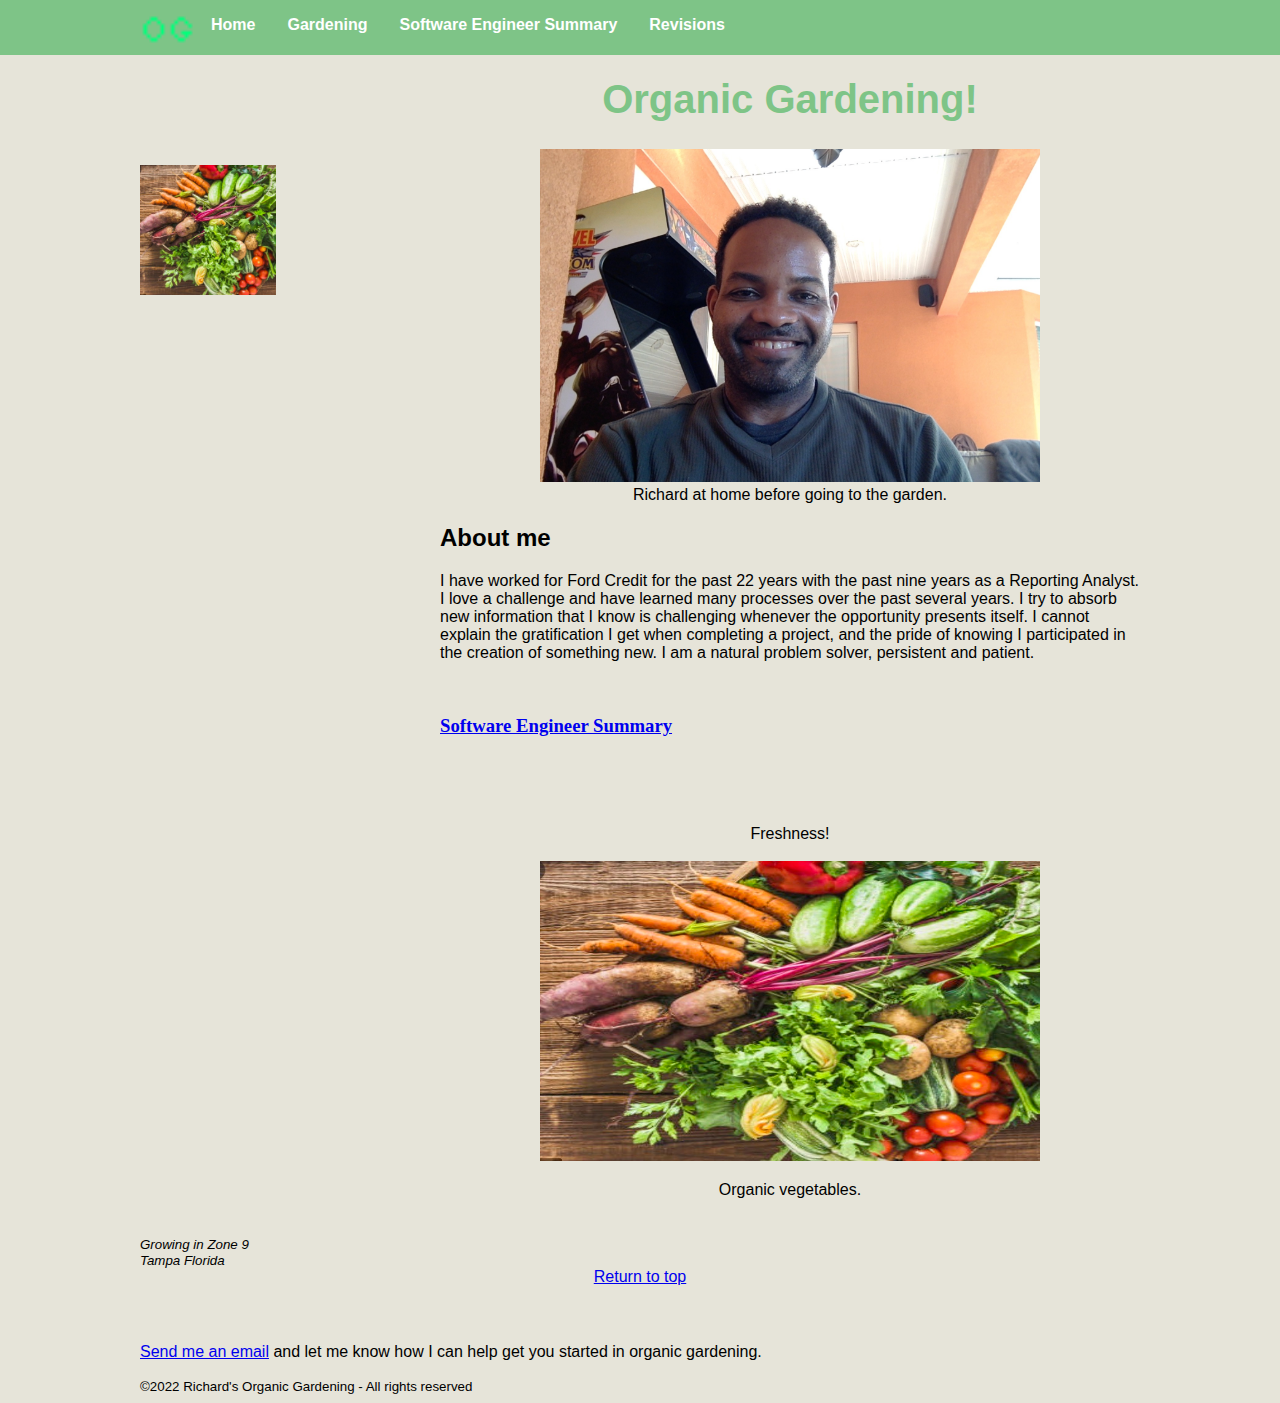
<file: index.html>
<!DOCTYPE html>
<html lang="en">

<head>
    <meta charset="UTF-8">
    <meta http-equiv="X-UA-Compatible" content="IE=edge">
    <title>Welcome to Richard's Organic Gardening!</title>
    <link rel="icon" type="image/x-ico" href="images/favicon.ico" />
    <meta name="author" Content=“Richard’s Organic Gardening”>
    <meta name="description" Content=“Getting to know Richard”>
    <meta name="viewpoint" Content="width=device-width, initial-scale 1.0">
    <link rel="stylesheet" href="styles.css">
    <!--[if it IE 9]>
            <script src="https://ossmaxcdn.com/libs/html5shiv/3.7.0/html5shiv.js"></script>
        <!endif]-->
</head>


<body>
    <header id="mainheader">
        <nav>
            <ul>
                <li><img src="favicon .png" height="55" /></li>
                <li><a href="index.html">Home</a></li>
                <li><a href="gardening.html">Gardening</a></li>
                <li><a href="softwareengineersummary.html">Software Engineer Summary</a></li>
                <li><a href="Revisions.html">Revisions</a></li>
            </ul>
        </nav>
    </header>

    <div style="width: 1000px;margin-left: auto;margin-right: auto;">

        <aside id="leftmenu">
            <a href="index.html"><img src="images/Organic veggies.jpg" height="130"
                    alt="Small picture of vegetables" /></a>
        </aside>

        <main id="main">
            <article>
                <header>
                    <h1 style="font-size:40px;color:#7ec487;text-align: center;">Organic Gardening!</h1>
                </header>
                <figure id="mainimage">
                    <img src="images/Richard.jpg" width="500" alt="Richard at home" />
                    <figcaption>Richard at home before going to the garden.</figcaption>
                </figure>
                <h2>About me</h2>
                <p>
                    I have worked for Ford Credit for the past 22 years with the past nine years as a Reporting Analyst.
                    I love a challenge and have learned many processes over the past several years. I try to absorb new
                    information that I know is challenging whenever the opportunity presents itself. I cannot explain
                    the gratification I get when completing a
                    project, and the pride of knowing I participated in the creation of something new. I am a natural
                    problem solver, persistent and
                    patient.

                </p>
                <p>

                </p>

            </article>
            <section id="UsefulKnowledge">
                <br>
                <h3 style="font-family:verdana;"><a href="softwareengineersummary.html">Software Engineer Summary</a>
                </h3>
                </br>

                <figure id="bottompicture">
                    <br><br>Freshness!
                    <br><br><img src="images/Organic veggies.jpg" width="500" height="300"
                        alt="Picture of organic vegetables" />
                    <p>Organic vegetables.</p>
                </figure>
            </section>
        </main>
        <footer>
            <small><i>Growing in Zone 9
                    <address>Tampa Florida</address>
                </i></small>
            <section style="text-align: center;color: black;">
                <nav>
                    <ul>
                        <a href="#main">Return to top</a>
                    </ul>
                </nav>
            </section>
            <p><a href="mailto:rcampb20@ford.com?subject=Interested%20in%20organic%20gardening">Send me an
                    email</a>
                and let me know how I can help get you started in organic gardening.</p>
            <small>&copy;2022 Richard's Organic Gardening - All rights reserved</small>
        </footer>
    </div>

</body>

</html>

<!-- 


<hr>

<br>
<small>2022 Richard's Organic Gardening - All rights reserved</small> -->
</file>
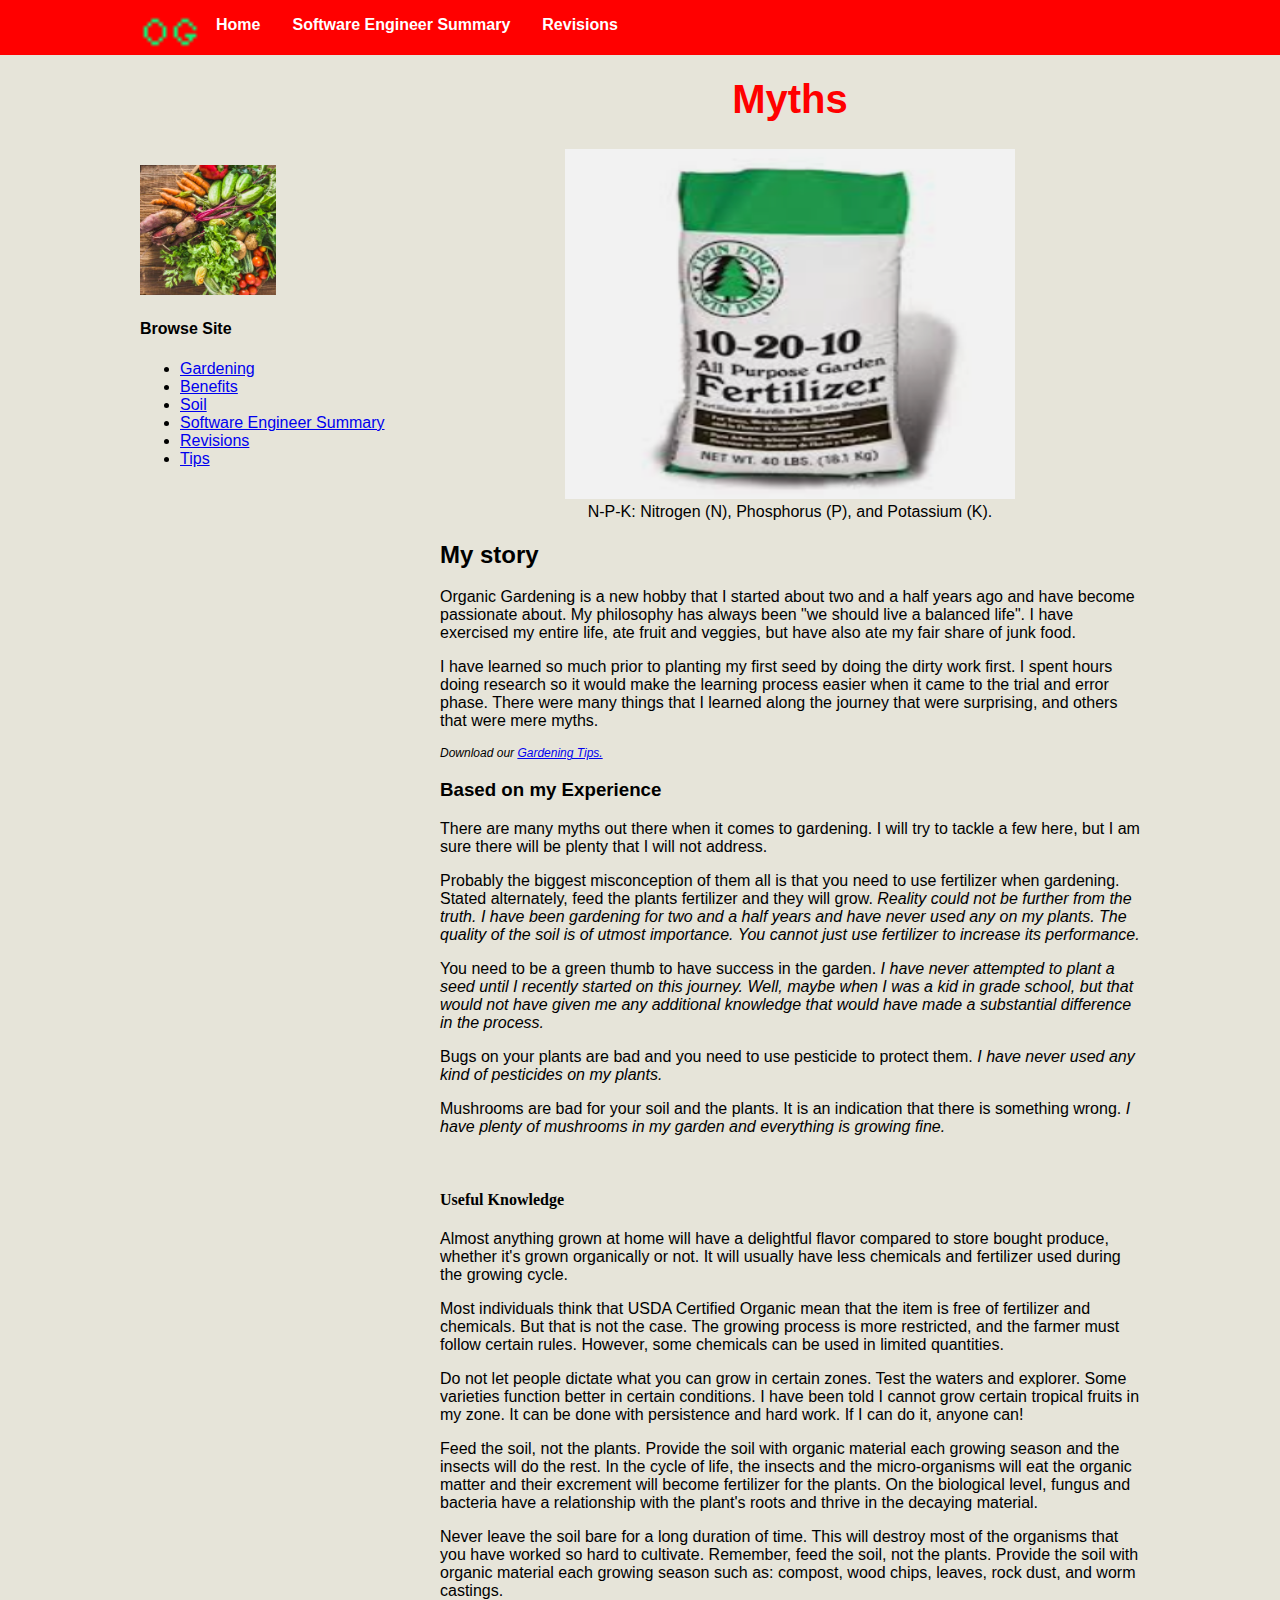
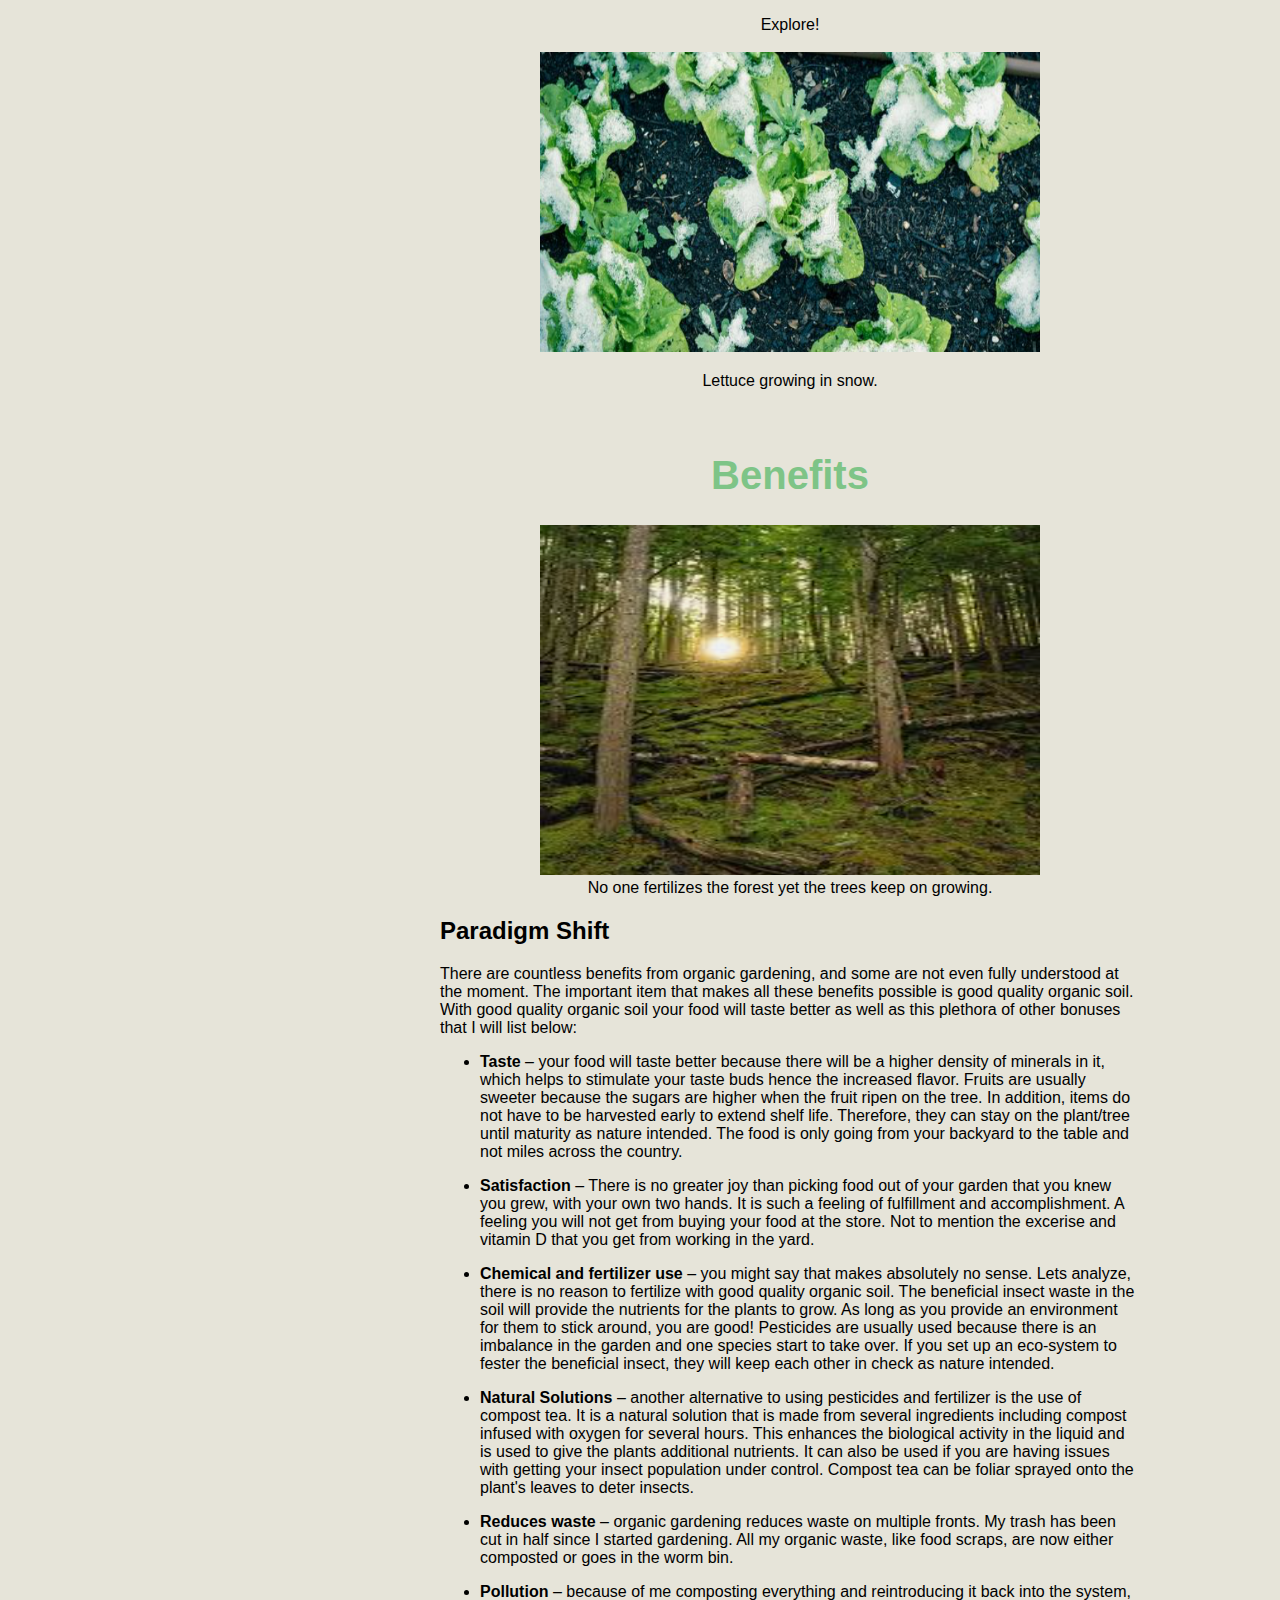
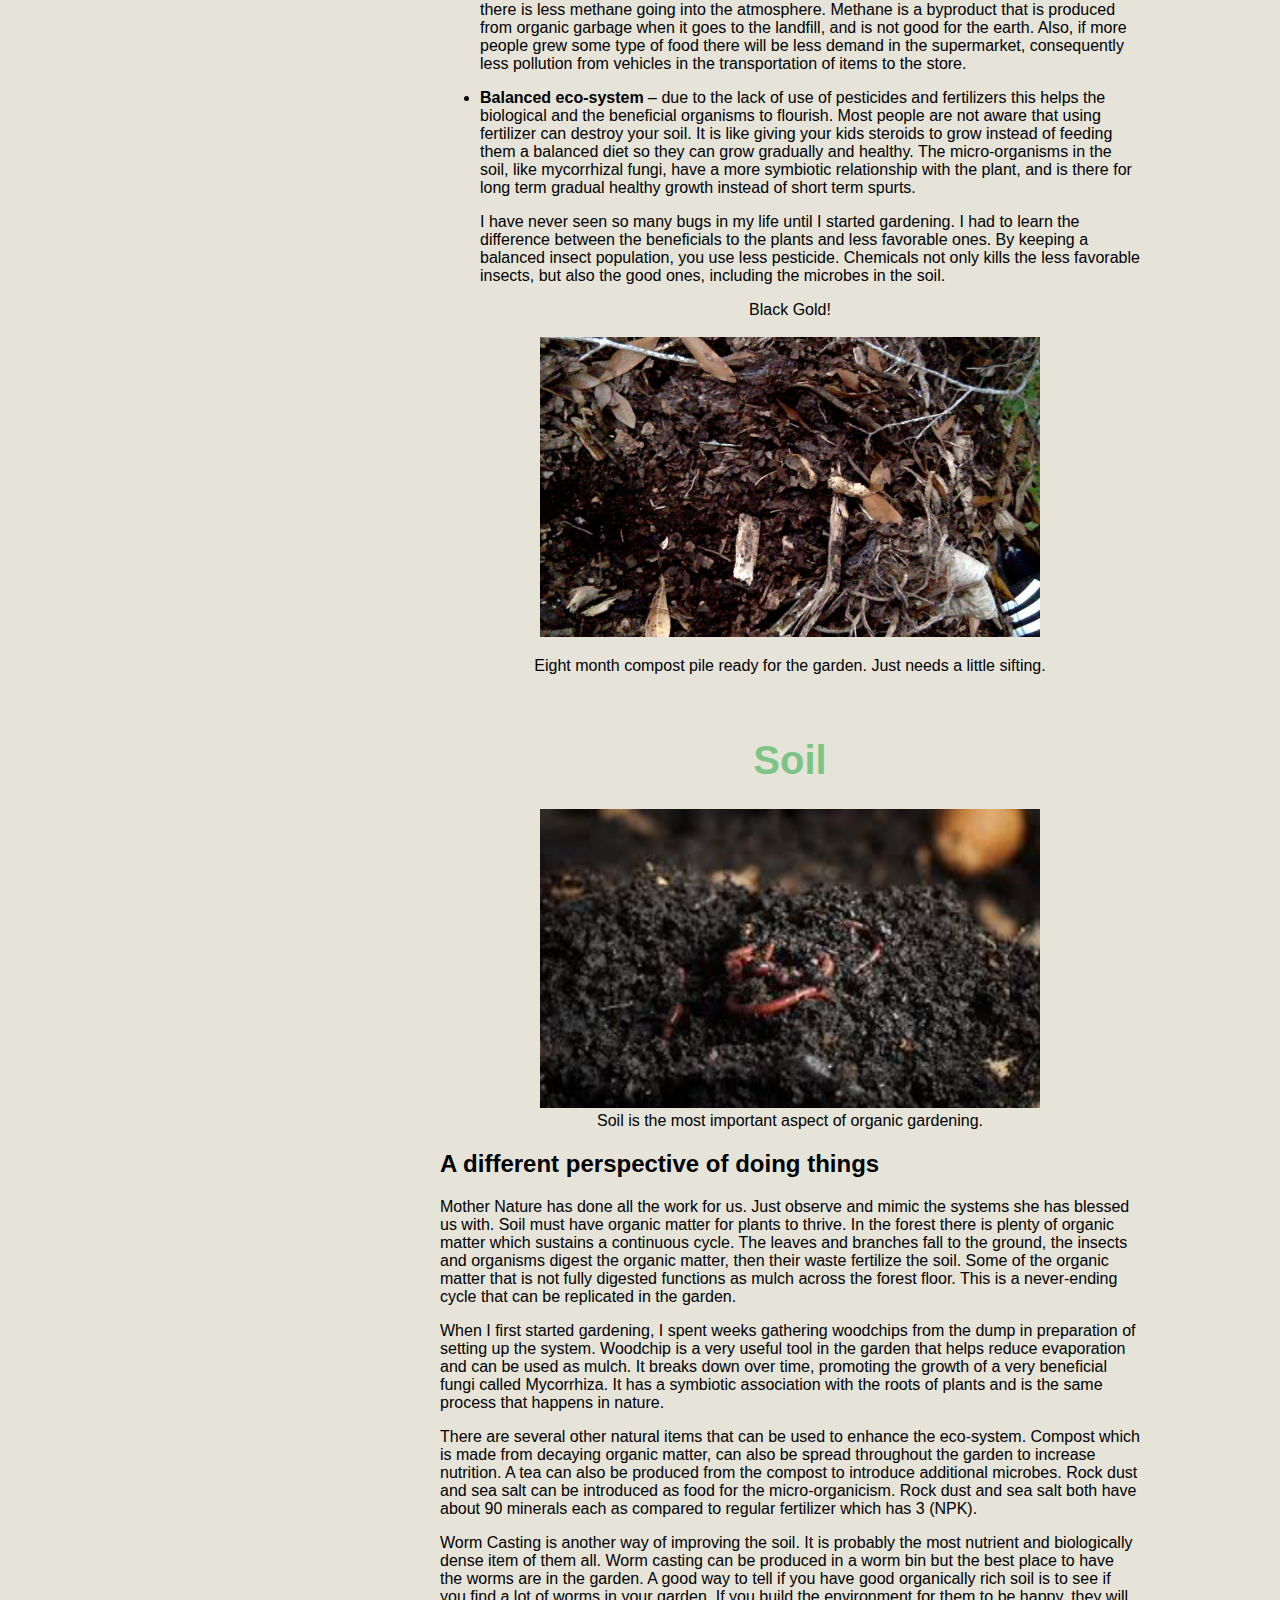
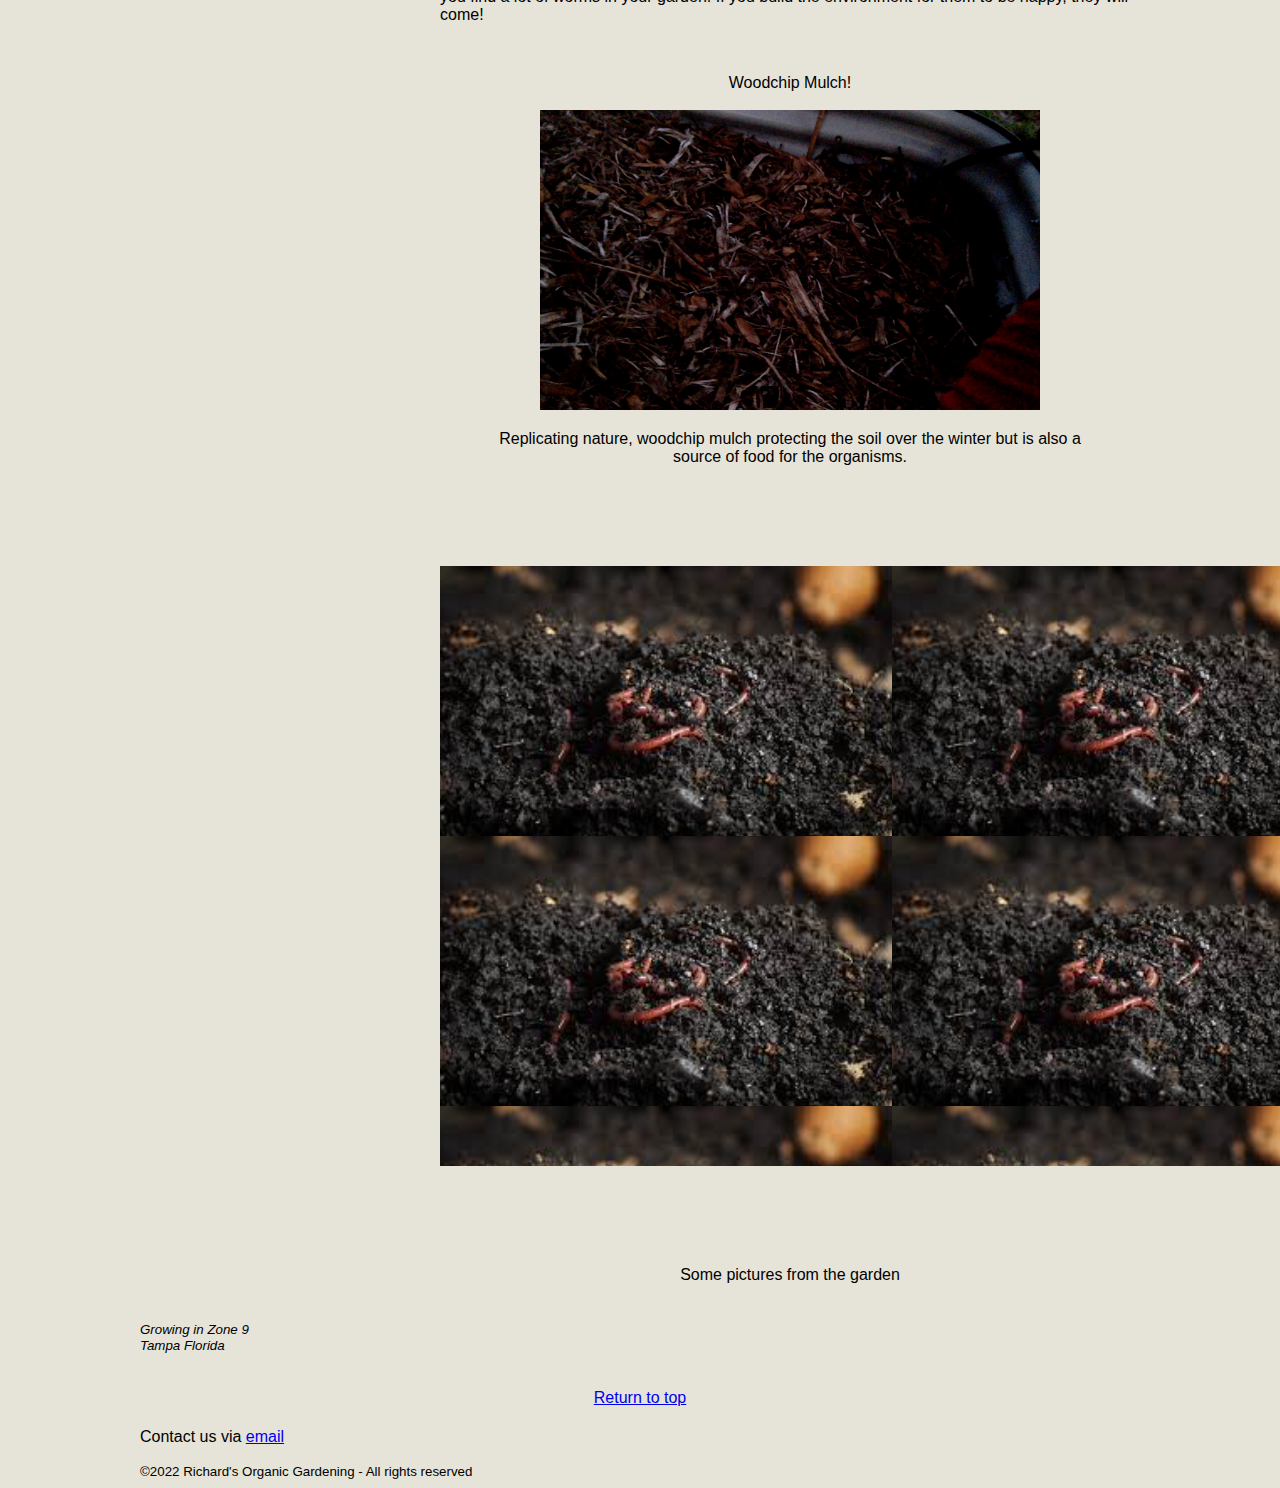
<file: gardening.html>
<!DOCTYPE html>
<html lang="en">

<head>
    <meta charset="UTF-8">
    <meta http-equiv="X-UA-Compatible" content="IE=edge">
    <title>Organic Gardening Myths,Benefits,Soil, and Tips!</title>
    <link rel="shortcut icon" href="images/favicon.ico" />
    <meta name="author" Content=“Richard’s Organic Gardening”>
    <meta name="description" Content=“Sharing the knowledge of Organic Gardening”>
    <meta name="viewpoint" Content="width=device-width, initial-scale 1.0">
    <link rel="stylesheet" href="styles.css">
    <!--[if it IE 9]>
            <script src="https://ossmaxcdn.com/libs/html5shiv/3.7.0/html5shiv.js"></script>
        <!endif]-->

</head>

<body>
    <header id="mainheadermyths">
        <nav>
            <ul>
                <li><img src="favicon .png" height="60" /></li>
                <li><a href="index.html">Home</a></li>
                <li><a href="softwareengineersummary.html">Software Engineer Summary</a></li>
                <li><a href="Revisions.html">Revisions</a></li>
            </ul>
        </nav>
    </header>

    <div style="width: 1000px;margin-left: auto;margin-right: auto;">

        <aside id="leftmenu">
            <a href="index.html"><img src="images/Organic veggies.jpg" height="130"
                    alt="Small picture of vegetables" /></a>
            <header>
                <h4 style="text-align: center,">Browse Site</h4>
            </header>
            <ul>
                <li><a href="gardening.html">Gardening</a></li>
                <li><a href="#benefits">Benefits</a></li>
                <li><a href="#soil">Soil</a></li>
                <li><a href="softwareengineersummary.html">Software Engineer Summary</a></li>
                <li><a href="Revisions.html">Revisions</a></li>
                <li><a href="#UsefulKnowledge">Tips</a></li>
            </ul>

        </aside>

        <main id="main">
            <article>
                <header>
                    <h1 style="font-size:40px;color:red; text-align: center">Myths</h1>
                </header>
                <figure id="mainimage">
                    <img src="images/Fertilizer.png" width="450" height="350" alt="Image of a bag of fertilizer" />
                    <figcaption>N-P-K: Nitrogen (N), Phosphorus (P), and Potassium (K).</figcaption>
                </figure>
                <h2>
                    My story
                </h2>
                <p>
                    Organic Gardening is a new hobby that I started about two and a half years ago and have become
                    passionate about.
                    My philosophy has always been "we should live a balanced life". I have exercised my entire life,
                    ate fruit and
                    veggies, but have also ate my fair share of junk food.
                </p>
                <p>
                    I have learned so much prior to planting my first seed by doing the dirty work first. I spent hours
                    doing research
                    so it would make the learning process easier when it came to the trial and error phase. There
                    were
                    many things
                    that I learned along the journey that were surprising, and others that were mere myths.
                </p>
                <p style="font-size:12px"><i>Download our <a href="downloads/Tips.txt">Gardening Tips.</a></p></i>
                <h3>Based on my Experience</h3>
                <p>
                    There are many myths out there when it comes to gardening. I will try to tackle a few here, but I am
                    sure there will be plenty that I will not address.
                </p>
                <p>
                    Probably the biggest misconception of them all is that you need to use fertilizer when gardening.
                    Stated alternately, feed the plants fertilizer and they will grow. <i>Reality could not be further
                        from
                        the truth. I have been gardening for two and a half years and have never used any on my plants.
                        The
                        quality of the soil is of utmost importance. You cannot just use fertilizer to increase its
                        performance.</i>
                </p>
                <p>
                    You need to be a green thumb to have success in the garden. <i>I have never attempted to plant a
                        seed
                        until I recently started on this journey. Well, maybe when I was a kid in grade school, but that
                        would
                        not have given me any additional knowledge that would have made a substantial difference in the
                        process.</i>
                </p>
                <p>
                    Bugs on your plants are bad and you need to use pesticide to protect them. <i>I have never used any
                        kind of pesticides on my plants.</i>
                </p>
                <p>
                    Mushrooms are bad for your soil and the plants. It is an indication that there is something wrong.
                    <i>I
                        have plenty of mushrooms in my garden and everything is growing fine.</i>
                </p>
            </article>

            <section id="UsefulKnowledge"><br>
                <h4 style="font-family:verdana;">Useful Knowledge</h4>
                <section style="font-size:16px">

                    <p>
                        Almost anything grown at home will have a delightful flavor compared to store bought produce,
                        whether it's grown organically or not. It will usually have less chemicals and fertilizer used
                        during the growing cycle.
                    </p>
                    <p>Most individuals think that USDA Certified Organic mean that the item is free of fertilizer and
                        chemicals. But that is not the case. The growing process is more restricted, and the farmer must
                        follow certain rules. However, some chemicals can be used in limited quantities.
                    </p>
                    <p>Do not let people dictate what you can grow in certain zones. Test the waters and explorer. Some
                        varieties function better in certain conditions. I
                        have been told I cannot grow certain tropical fruits in my zone. It can be done with
                        persistence and hard work. If I can do it, anyone can!
                    </p>
                    <p>
                        Feed the soil, not the plants. Provide the soil with organic material each growing season and
                        the insects will do the rest. In the cycle of life, the insects and the micro-organisms will eat
                        the organic matter and their excrement will become fertilizer for the plants. On the biological
                        level, fungus and bacteria have a relationship with the plant's roots and thrive in the decaying
                        material.
                    </p>
                    <p>
                        Never leave the soil bare for a long duration of time. This will destroy most of the organisms
                        that you have worked so hard to cultivate. Remember, feed the soil, not the plants. Provide the
                        soil with organic material each growing season such as: compost, wood chips, leaves, rock dust,
                        and worm castings.
                    </p>
                </section>
                <figure id="bottompicture">
                    Explore!<br>
                    <br><img src="images/Snowy veggies.png" width="500" height="300" alt="Lettuce growing in snow" />
                    <p>Lettuce growing in snow.</p>
                </figure>
            </section>
        </main>


        <main id="maingarden">
            <article>
                <header id="benefits">
                    <h1 style="font-size:40px;color:#7ec487; text-align: center">Benefits</h1>
                </header>
                <figure id="mainimage">
                    <img src="images/Forest.png" width="500" height="350" alt="Picture of the Forest" />
                    <figcaption>No one fertilizes the forest yet the trees keep on growing.</figcaption>
                </figure>
                <h2>Paradigm Shift</h2>
                <p>
                    There are countless benefits from organic gardening, and some are not even fully understood at the
                    moment. The important item that makes all these benefits possible is good quality organic soil. With
                    good quality organic soil your food will taste better as well as this plethora of other bonuses that
                    I will list below:
                </p>
                <ul>
                    <p>
                        <li>
                            <b>Taste</b> – your food will taste better because there will be a higher density of
                            minerals in
                            it,
                            which helps to stimulate your taste buds hence the increased flavor. Fruits are usually
                            sweeter
                            because the sugars are higher when the fruit ripen on the tree. In addition, items do not
                            have to be
                            harvested early to extend shelf life. Therefore, they can stay on the plant/tree until
                            maturity as
                            nature intended. The food is only going from your backyard to the table and not miles
                            across the
                            country.
                        </li>
                    </p>
                    <p>
                        <li>
                            <b>Satisfaction</b> – There is no greater joy than picking food out of your garden that you
                            knew
                            you
                            grew, with your own two hands. It is such a feeling of fulfillment and accomplishment. A
                            feeling
                            you will not get from buying your food at the store. Not to mention the excerise and vitamin
                            D that you get from working in the yard.
                        </li>
                    </p>
                    <p>
                        <li>
                            <b>Chemical and fertilizer use</b> – you might say that makes absolutely no sense. Lets
                            analyze, there is no reason to fertilize with good quality organic soil. The beneficial
                            insect
                            waste in the soil will provide the nutrients for the plants to grow. As long as you provide
                            an
                            environment for them to stick around, you are good! Pesticides are usually used because
                            there
                            is
                            an imbalance in the garden and one species start to take over. If you set up an eco-system
                            to
                            fester the beneficial insect, they will keep each other in check as nature intended.
                        </li>
                    </p>
                    <p>
                        <li>
                            <b> Natural Solutions</b> – another alternative to using pesticides and fertilizer is the
                            use of
                            compost tea. It is a natural solution that is made from several ingredients including
                            compost infused with oxygen for several hours. This enhances the biological activity in the
                            liquid and is used to give the plants additional nutrients. It can also be used if you are
                            having issues with getting your insect population under control. Compost tea can be
                            foliar
                            sprayed onto the plant's leaves to deter insects.
                        </li>
                    </p>
                    <p>
                        <li>
                            <b> Reduces waste</b> – organic gardening reduces waste on multiple fronts. My trash has
                            been cut in half since I started gardening. All my organic waste, like food scraps, are now
                            either
                            composted
                            or goes in the worm bin.
                        </li>
                    </p>
                    <p>
                        <li>
                            <b>Pollution</b> – because of me composting everything and reintroducing it back into the
                            system, there is less methane going into the atmosphere. Methane is a byproduct that is
                            produced from organic garbage when it goes to the landfill, and is not good for the earth.
                            Also, if more people grew some type of food there will be less demand in the supermarket,
                            consequently less pollution from vehicles in the transportation of items to the store.
                        </li>
                    </p>
                    <p>
                        <li>
                            <b>Balanced eco-system</b> – due to the lack of use of pesticides and fertilizers this helps the
                            biological
                            and the beneficial organisms to flourish. Most people are not aware that using fertilizer
                            can
                            destroy your soil. It is like giving your kids steroids to grow instead of feeding them a
                            balanced diet so they can grow gradually and healthy. The micro-organisms in the soil, like
                            mycorrhizal fungi, have a more symbiotic relationship with the plant, and is there for long
                            term gradual healthy growth instead of short term spurts.
                            <p>
                                I have never seen so many bugs in my life until I started gardening. I had to learn
                                the difference between the beneficials to the plants and less favorable ones. By keeping
                                a
                                balanced insect population, you use less pesticide.  Chemicals not only kills the less
                                favorable insects, but also the good ones, including the microbes in the soil.
                            </p>
                        </li>
                    </p>
                </ul>
            </article>
            <figure id="bottompicture">
                Black Gold!<br>
                <br><img src="images/Compost Pile.jpg" width="500" height="300" alt="Picture of compost pile" />
                <p>Eight month compost pile ready for the garden. Just needs a little sifting.</p>
            </figure>
            </section>
        </main>



        <main id="maingarden">
            <article>
                <header id="soil">
                    <h1 style="font-size:40px;color:#7ec487; text-align: center">Soil</h1>
                </header>
                <figure id="mainimage">
                    <img src="images/soil.png" width="500" alt="Picture of Soil" />
                    <figcaption>Soil is the most important aspect of organic gardening.</figcaption>
                </figure>
                <h2>A different perspective of doing things</h2>
                <p>
                    Mother Nature has done all the work for us. Just observe and mimic the systems she has blessed us
                    with.
                    Soil must have organic matter for plants to thrive. In the forest there is plenty of organic matter
                    which sustains a continuous cycle. The leaves and branches fall to the ground, the insects and
                    organisms digest the organic matter, then their waste fertilize the soil. Some of the organic matter
                    that is not fully digested functions as mulch across the forest floor. This is a never-ending cycle
                    that can be replicated in the garden.
                </p>
                <p>
                    When I first started gardening, I spent weeks gathering woodchips from the dump in preparation of
                    setting up the system. Woodchip is a very useful tool in the garden that helps reduce evaporation
                    and can be used as mulch. It breaks down over time, promoting the growth of a very
                    beneficial
                    fungi called Mycorrhiza. It has a symbiotic association with the roots of plants and is the same
                    process that happens in nature.
                </p>
                <p>
                    There are several other natural items that can be used to enhance the eco-system. Compost which is
                    made from decaying organic matter, can also be spread throughout the garden to increase nutrition. A
                    tea can also be produced from the compost to introduce additional microbes. Rock dust and sea salt
                    can be introduced as food for the micro-organicism. Rock dust and sea salt both have about 90
                    minerals each as compared to regular fertilizer which has 3 (NPK).
                </p>
                <p>
                    Worm Casting is another way of improving the soil.  It is probably the most nutrient and biologically
                    dense item of them all. Worm casting can be produced in a worm bin but the best place to have the
                    worms are in the garden. A good way to tell if you have good organically rich soil is to see if you
                    find a lot of worms in your garden. If you build the environment for them to be happy, they will
                    come!
                </p>
            </article>
            <section id="UsefulKnowledge">
                <br>
                <figure id="bottompicture">
                    Woodchip Mulch!<br>
                    <br><img src="images/Mulched woodchip soil.jpg" width="500" height="300"
                        alt="Picture of compost pile" />
                    <p>Replicating nature, woodchip mulch protecting the soil over the winter but is also a source of
                        food for the organisms.</p>
                </figure>
            </section>
            <figure id="slideshow">
                <div class="slider">

                </div>
            </figure>
            <p style="text-align: center;">
                Some pictures from the garden
            </p>
        </main>



        <footer>
            <small><i>Growing in Zone 9
                    <address>Tampa Florida</address>
                </i></small>
            <section style="text-align: center; color: black;">
                <nav>
                    <ul>
                        <br><br><a href="#main">Return to top</a>
                    </ul>
                </nav>
            </section>
            <p>Contact us via <a href="mailto:rcampb20@ford.com">email</a></p>
            <small>&copy;2022 Richard's Organic Gardening - All rights reserved</small>
        </footer>
    </div>

</body>

</html>

<!-- 


<hr>

<br>
<small>2022 Richard's Organic Gardening - All rights reserved</small> -->
</file>
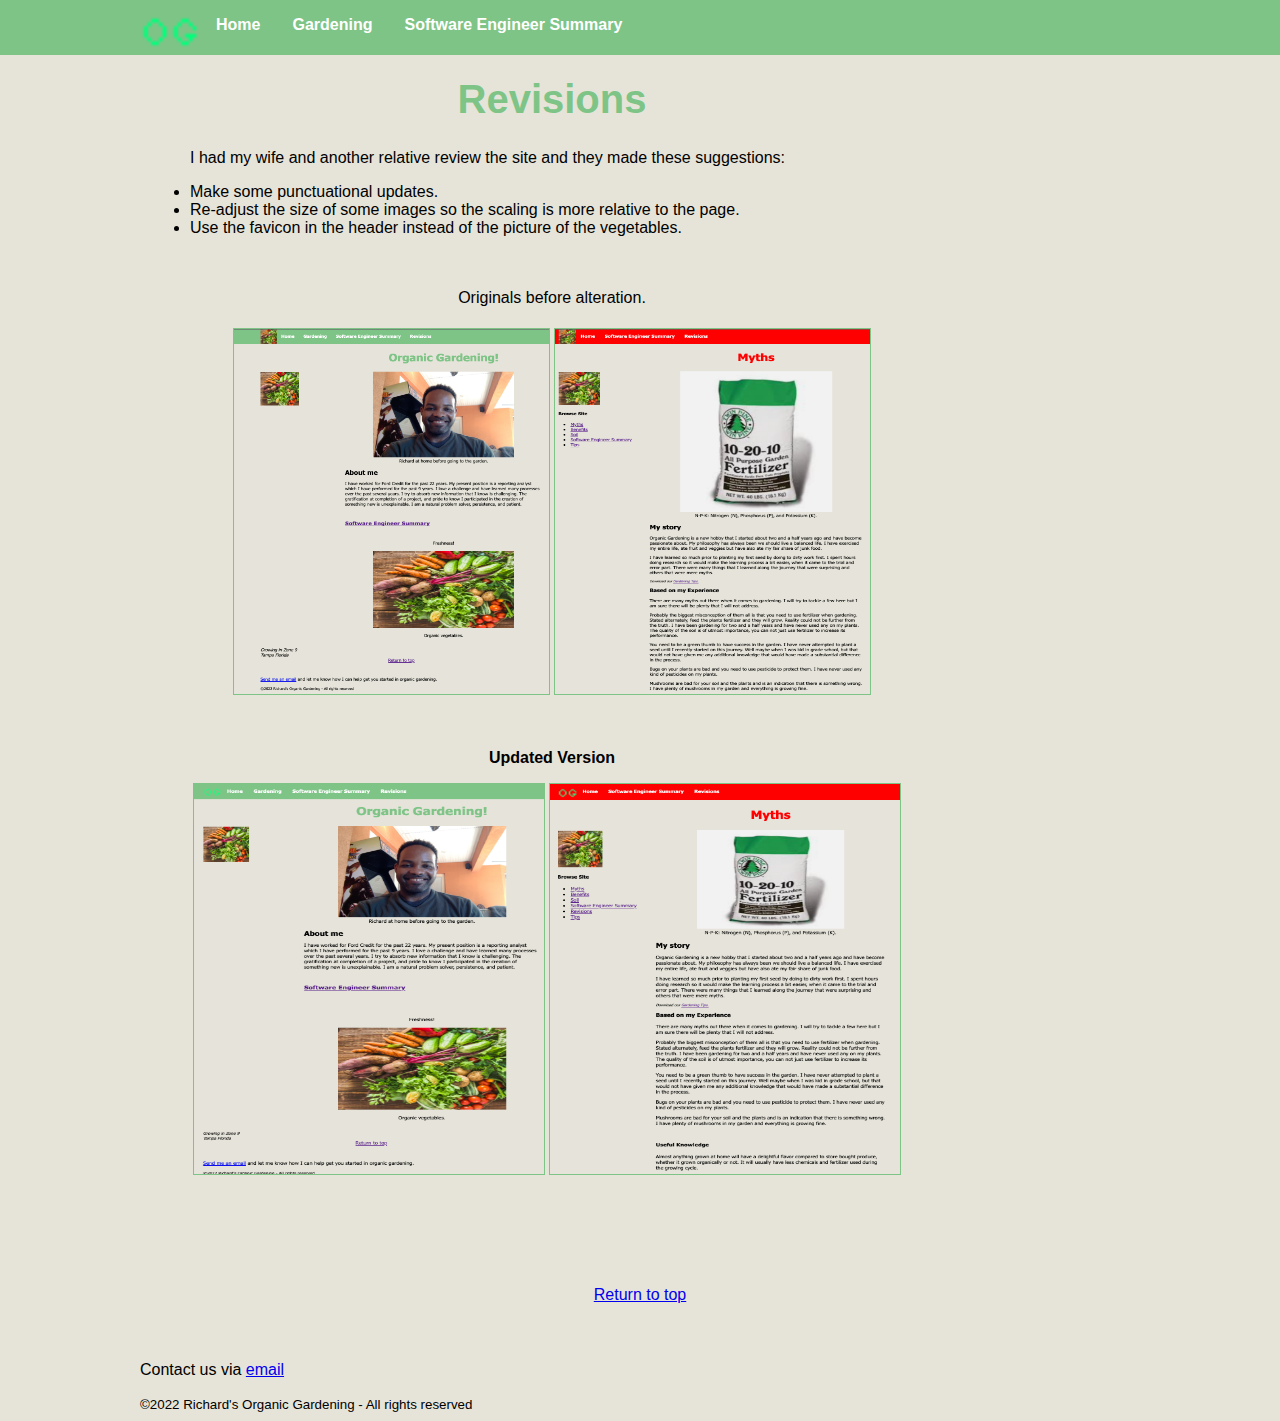
<file: Revisions.html>
<!DOCTYPE html>
<html lang="en">

<head>
    <meta charset="UTF-8">
    <meta http-equiv="X-UA-Compatible" content="IE=edge">
    <title>Revisions</title>
    <link rel="shortcut icon" href="images/favicon.ico" />
    <meta name="author" Content=“Richard’s Organic Gardening”>
    <meta name="description" Content=“Updating previous pages”>
    <meta name="viewpoint" Content="width=device-width, initial-scale 1.0">
    <link rel="stylesheet" href="styles.css">
    <!--[if it IE 9]>
            <script src="https://ossmaxcdn.com/libs/html5shiv/3.7.0/html5shiv.js"></script>
        <!endif]-->

</head>

<body>
    <header id="mainheader">
        <nav>
            <ul>
                <li><img src="favicon .png" height="60" /></li>
                <li><a href="index.html">Home</a></li>
                <li><a href="gardening.html">Gardening</a></li>
                <li><a href="softwareengineersummary.html">Software Engineer Summary</a></li>
            </ul>
        </nav>
    </header>
    <div style="width:1000px; margin-left: auto;margin-right: auto;">
        <main id="mainsoftwareengineersummary">
            <article>
                <header>
                    <h1 style="font-size:40px;color:#7ec487; text-align: center">Revisions</h1>
                </header>
                <p>
                    I had my wife and another relative review the site and they made these suggestions:
                </p>
                <li>Make some punctuational updates.</li>
                <li>Re-adjust the size of some images so the scaling is more relative to the page.</li>
                <li>Use the favicon in the header instead of the picture of the vegetables.</li>

                <figure id="mainimage">
                    <br>
                    <br>
                    <figcaption>Originals before alteration.</figcaption><br>
                    <table>
                        <td><a href="images/original screen shot (home).png"><img class="thumbnail"
                                    src="images/original screen shot (home).png"
                                    alt="Picture of original home page" /></a></td>
                        <td><a href="images/original screen shot (gardening).png"><img class="thumbnail"
                                    src="images/original screen shot (gardening).png"
                                    alt="Picture of original gardening page" /></a></td>
                    </table>

                </figure>
                <br>
                <h2 style="font-size: medium; text-align: center;">Updated Version</h2>
                <table>
                    <td><a href="images/updated screen shot (home).png"><img class="thumbnailbottom"
                                src="images/updated screen shot (home).png" alt="Picture of updated home page" /></a>
                    </td>
                    <td><a href="images/updated screen shot (gardening).png"><img class="thumbnailbottom"
                                src="images/updated screen shot (gardening).png"
                                alt="Picture of updated gardening page" /></a></td>
                </table>
                <p>

                </p>
                <br>
                <section id="growingyourgreens">

                </section>

            </article>
        </main>
        <footer>
            <section style="text-align: center;color: black;">
                <nav>
                    <ul>
                        <a href="#mainsoftwareengineersummary">Return to top</a>
                    </ul>
                </nav>
            </section>
            <p>Contact us via <a href="mailto:rcampb20@ford.com">email</a></p>
            <small>&copy;2022 Richard's Organic Gardening - All rights reserved</small>
        </footer>
    </div>

</body>

</html>

<!-- 


<hr>

<br>
<small>2022 Richard's Organic Gardening - All rights reserved</small> -->
</file>
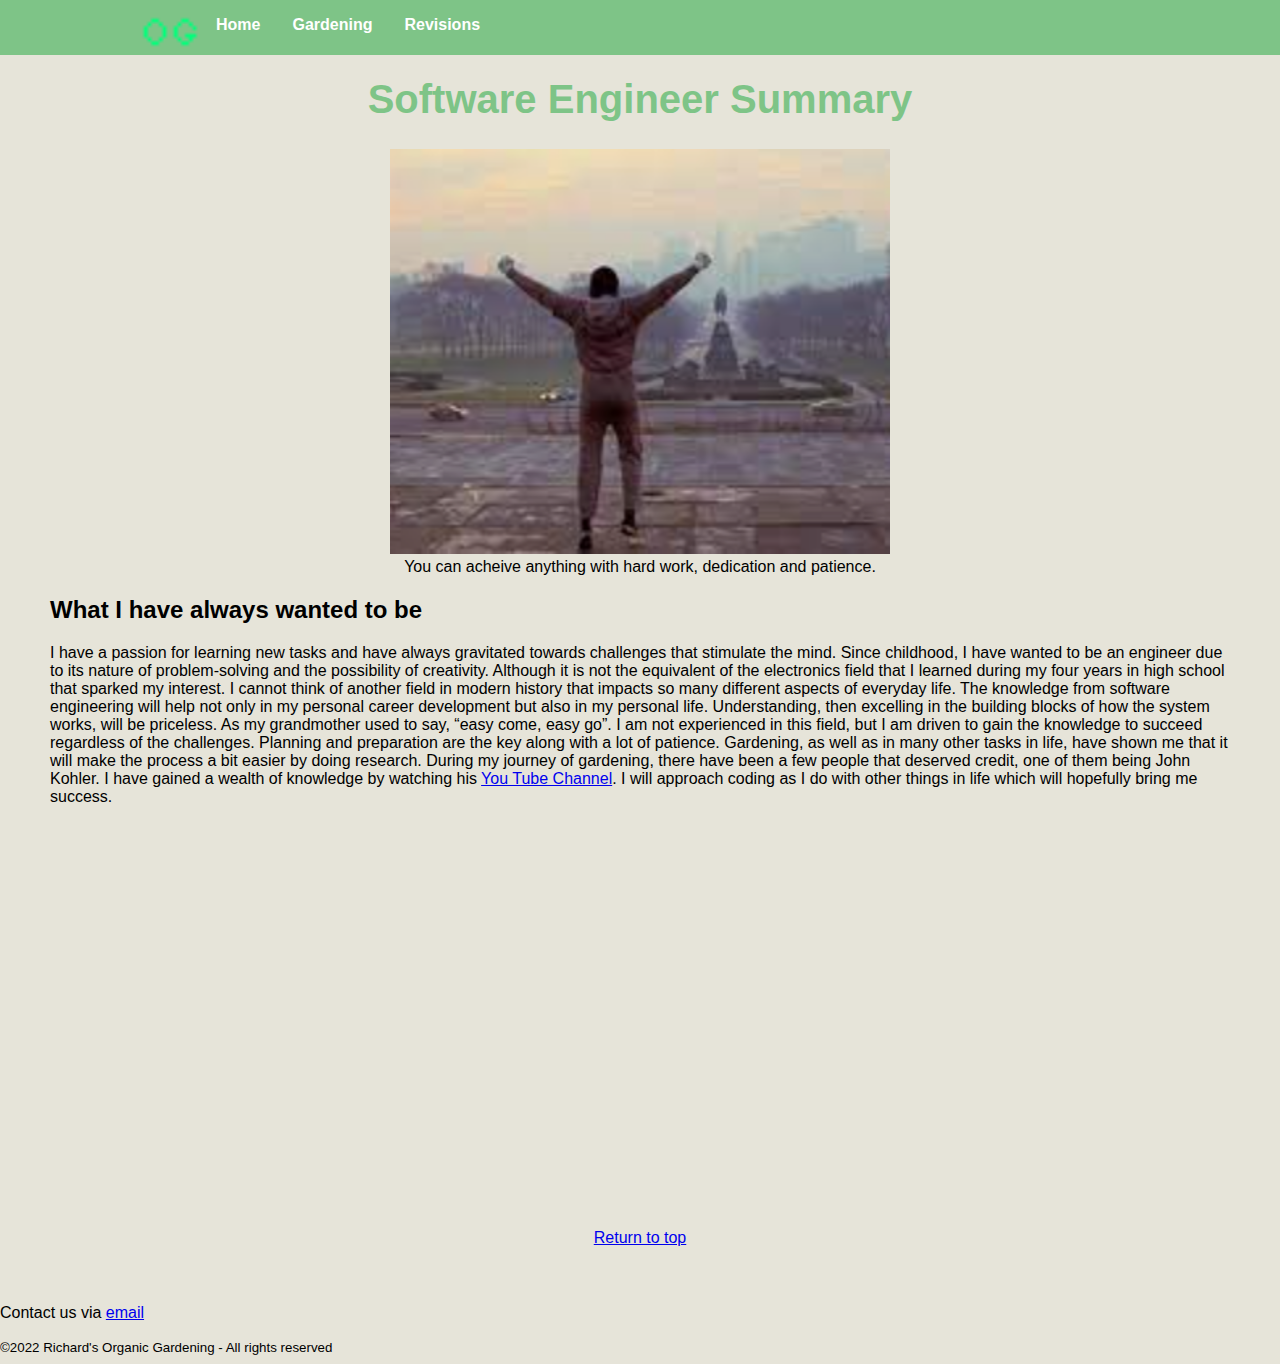
<file: softwareengineersummary.html>
<!DOCTYPE html>
<html lang="en">

<head>
    <meta charset="UTF-8">
    <meta http-equiv="X-UA-Compatible" content="IE=edge">
    <title>Why I want to become a Software Engineer!</title>
    <link rel="shortcut icon" href="images/favicon.ico" />
    <meta name="author" Content=“Richard’s Organic Gardening”>
    <meta name="description" Content=“Software Engineer Summary”>
    <meta name="viewpoint" Content="width=device-width, initial-scale 1.0">
    <link rel="stylesheet" href="styles.css">
    <!--[if it IE 9]>
            <script src="https://ossmaxcdn.com/libs/html5shiv/3.7.0/html5shiv.js"></script>
        <!endif]-->

</head>

<body>
    <header id="mainheader">
        <nav>
            <ul>
                <li><img src="favicon .png" height="60" /></li>
                <li><a href="index.html">Home</a></li>
                <li><a href="gardening.html">Gardening</a></li>
                <li><a href="Revisions.html">Revisions</a></li>
            </ul>
        </nav>
    </header>
    <div style="max-width: fit-content;margin-left: auto;margin-right: auto;">
        <main id="mainsoftwareengineersummary">
            <article>
                <header>
                    <h1 style="font-size:40px;color:#7ec487; text-align: center">Software Engineer Summary</h1>
                </header>
                <figure id="mainimage">
                    <img src="images/Rocky on the steps.png" width="500"
                        alt="Picture of man at top of showing victory" />
                    <figcaption>You can acheive anything with hard work, dedication and patience.</figcaption>
                </figure>
                <h2>What I have always wanted to be</h2>
                <p>
                    I have a passion for learning new tasks and have always gravitated towards challenges that stimulate
                    the mind. Since childhood, I have wanted to be an engineer due to its nature of problem-solving and
                    the possibility of creativity. Although it is not the equivalent of the electronics field that I
                    learned during my four years in high school that sparked my interest. I cannot think of another field
                    in
                    modern history that impacts so many different aspects of everyday life.

                    The knowledge from software engineering will help not only in my personal career development but
                    also in my personal life. Understanding, then excelling in the building blocks of how the system
                    works, will be priceless.

                    As my grandmother used to say, “easy come, easy go”. I am not experienced in this field, but I am
                    driven to gain the knowledge to succeed regardless of the challenges. Planning and
                    preparation are the key along with a lot of
                    patience. Gardening, as well as in many other tasks in life, have shown me that it will make the
                    process a bit easier by doing research. During my journey of gardening, there have
                    been
                    a
                    few people that deserved credit, one of them being John Kohler. I have
                    gained a wealth of knowledge by watching his <a
                        href="https://www.youtube.com/user/growingyourgreens">You Tube Channel</a>. I will approach
                    coding as I do with other things in life which will hopefully bring me success.
                </p>
                <br>
                <section id="growingyourgreens">
                    <iframe width="560" height="315" src="https://www.youtube.com/embed/vwxjbdXc70c"
                        title="YouTube video player" frameborder="0"
                        allow="accelerometer; autoplay; clipboard-write; encrypted-media; gyroscope; picture-in-picture"
                        allowfullscreen></iframe>
                </section>

            </article>
        </main>
        <footer>
            <section style="text-align: center;color: black;">
                <nav>
                    <ul>
                        <a href="#mainsoftwareengineersummary">Return to top</a>
                    </ul>
                </nav>
            </section>
            <p>Contact us via <a href="mailto:rcampb20@ford.com">email</a></p>
            <small>&copy;2022 Richard's Organic Gardening - All rights reserved</small>
        </footer>
    </div>

</body>

</html>

<!-- 


<hr>

<br>
<small>2022 Richard's Organic Gardening - All rights reserved</small> -->
</file>
<file: styles.css>
body {
    margin-top: 0px;
    font-family: 'Segoe UI', Tahoma, Geneva, Verdana, sans-serif;
    margin-left: auto;
    margin-right: auto;
    background-color: #e6e4d9;
}

#mainheader {
    background-color: #7ec487;
    position: fixed;
    height: 55px;
    padding: 0px;
    width: 100%;
}

#mainheadermyths {
    background-color: red;
    position: fixed;
    height: 55px;
    padding: 0px;
    width: 100%;
}

nav {
    height: 55px;
    width: 1000px;
    margin: 0 auto 20px;
}

#leftmenu {
    float: left;
    width: 30%;
    margin-bottom: 20px;
    margin-top: 165px;
}

#main {
    float: right;
    width: 70%;
    margin-bottom: 20px;
    margin-top: 50px;
}

#maingarden {
    float: right;
    width: 70%;
    margin-bottom: 20px;
    margin-top: 0px;
}
#mainsoftwareengineersummary {
    text-align: left;
    max-width: fit-content;
    margin-bottom: 20px;
    margin-top: 0px;
    padding: 50px;
}
footer {
    clear: both;
    width: 100%;
}

header,
section,
footer,
aside,
nav,
main,
article,
figure {
    display: block;
}

nav>ul {
    list-style-type: none;
    margin: 0;
    padding: 0;
}

nav>ul>li {
    float: left
}

nav>ul>li a {
    display: block;
    color: white;
    text-align: center;
    padding: 16px;
    text-decoration: none;
    font-weight: bold;
}

#bottompicture {
    text-align: center;
}

#mainimage {
    text-align: center;
   
}

#growingyourgreens {
    text-align: center;
}

.thumbnail {
    width: 315px;
   
    border: 0.5px solid #7ec487;
    box-shadow: none;
    height: 365px;
    text-align: center;
}

.thumbnailbottom {
    width: 350px;
    border: 0.5px solid #7ec487;
    box-shadow: none;
    height: 390px;
    text-align: center;
}



#slideshow {
    margin: 0;
    padding: 0;
    background: #313131;
}
.slider{
    text-align: left;
    Width: 1000px;
    height: 600px;
    background: url(images/1.png);
    margin: 100px auto;
    animation: slide 20s infinite;
}
@keyframes slide{
    25%{
        background: url(images/2.jpg);
    }
    50%{
        background: url(images/3.jpg);
    }
    75%{
        background: url(images/4.jpg);
    }
    100%{
        background: url(images/1.png);
    }
}
</file>
